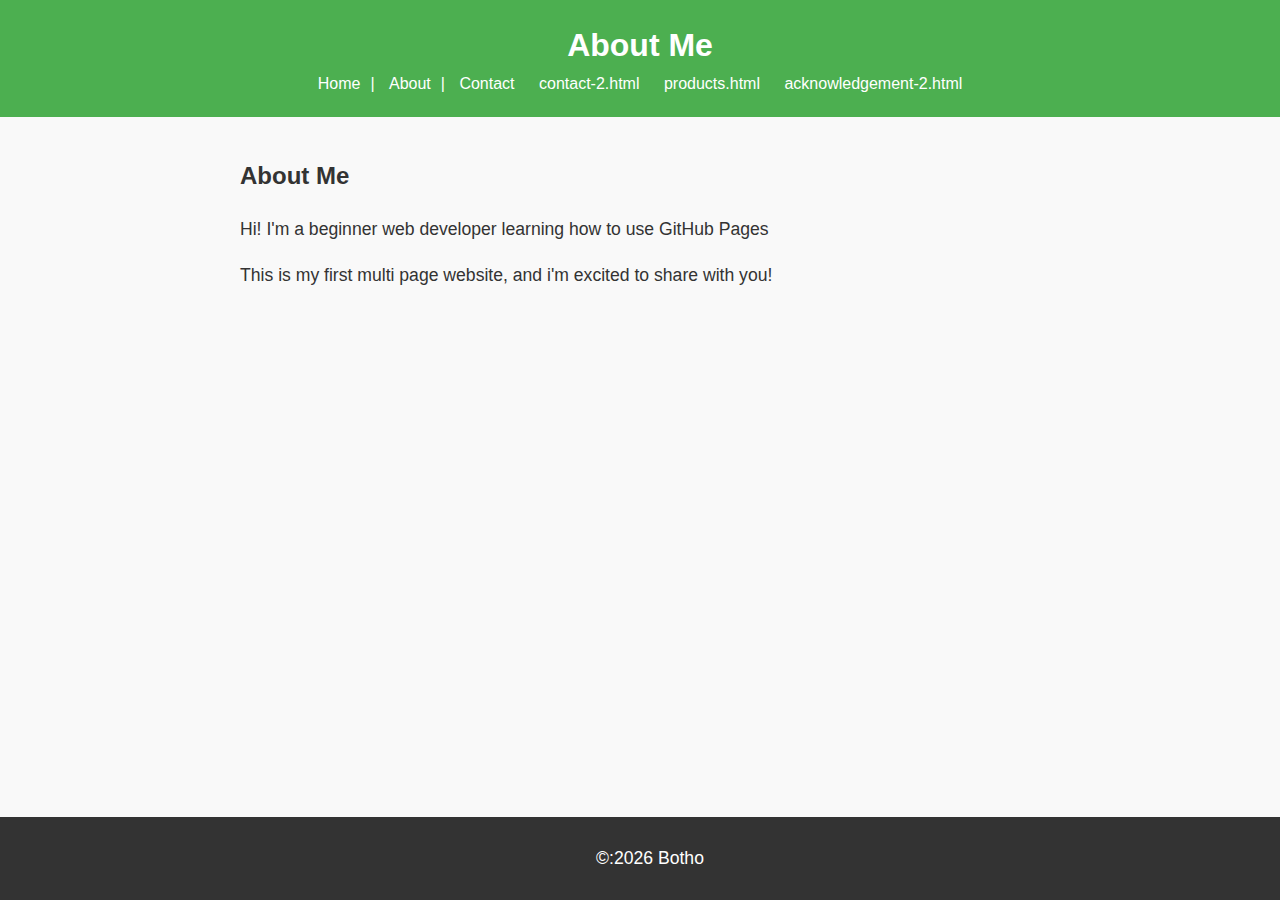
<file: about.html>
<!DOCTYPE html>
<html lang="en">
    <head>
        <meta charset="UTF-8">
        <meta name="viewport" content="width=device-width,initial-scale1.0">
        <title>About Me</title>
        <!--Bootstrap CSS-->
        <link rel="stylesheet" href="styles.css">
        <!--Custom  CSS -->
</head>
<body>
    <!--Your content goes here-->
    <header>
        <h1>About Me</h1>
        <nav>
            <a href="index.html">Home</a>|
            <a href="about.html">About</a>|
            <a href="contact.html">Contact</a>
            <a href="contact-2.html">contact-2.html</a>
            <a href="products.html">products.html</a>
            <a href="acknowledgement-2.html">acknowledgement-2.html</a>
        </nav>
    </header>
<main class="container my-5">
    <h2>About Me</h2>
    <p>Hi! I'm a beginner web developer learning how to use GitHub Pages</p>
    <p>This is my first multi page website, and i'm excited to share with you! </p>
</main>

<footer>
    <p>&copy:2026 Botho</p>
   </footer>

   <!--Bootstrap JS and dependencies -->
   <script src="https://cdn.jsdelivr.net/npm/@popperjs/core@2.11.6/dist/umd/popper.min.js"></script>
   <script src="https://cdn.jsdelivr.net/npm/bootstrap@5.3.0/dist/js/bootstrap.min.js"></script>
</body>
</html>
</file>
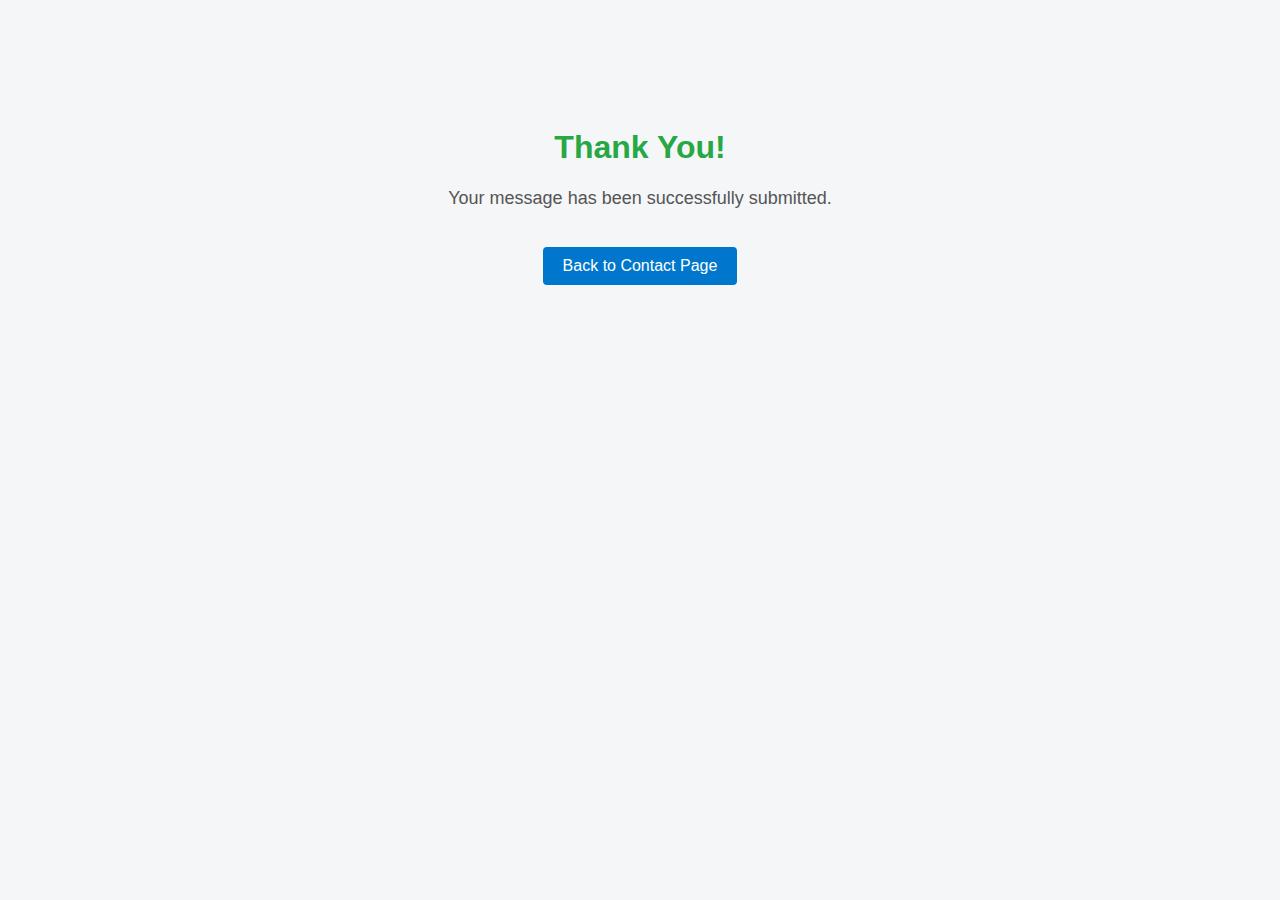
<file: acknowledgement-2.html>
<!DOCTYPE html>
<html lang="en">
<head>
    <meta charset="UTF-8">
    <title>Thank You</title>

    <style>
        body {
            font-family: Arial, sans-serif;
            background-color: #f4f6f8;
            text-align: center;
            padding-top: 100px;
        }

        h1 {
            color: #28a745;
        }

        p {
            font-size: 18px;
            color: #555;
        }

        a {
            display: inline-block;
            margin-top: 20px;
            text-decoration: none;
            color: white;
            background-color: #0077cc;
            padding: 10px 20px;
            border-radius: 4px;
        }

        a:hover {
            background-color: #005fa3;
        }
    </style>
</head>
<body>

    <h1>Thank You!</h1>
    <p>Your message has been successfully submitted.</p>

    <a href="contact.html">Back to Contact Page</a>

</body>
</html>
</file>
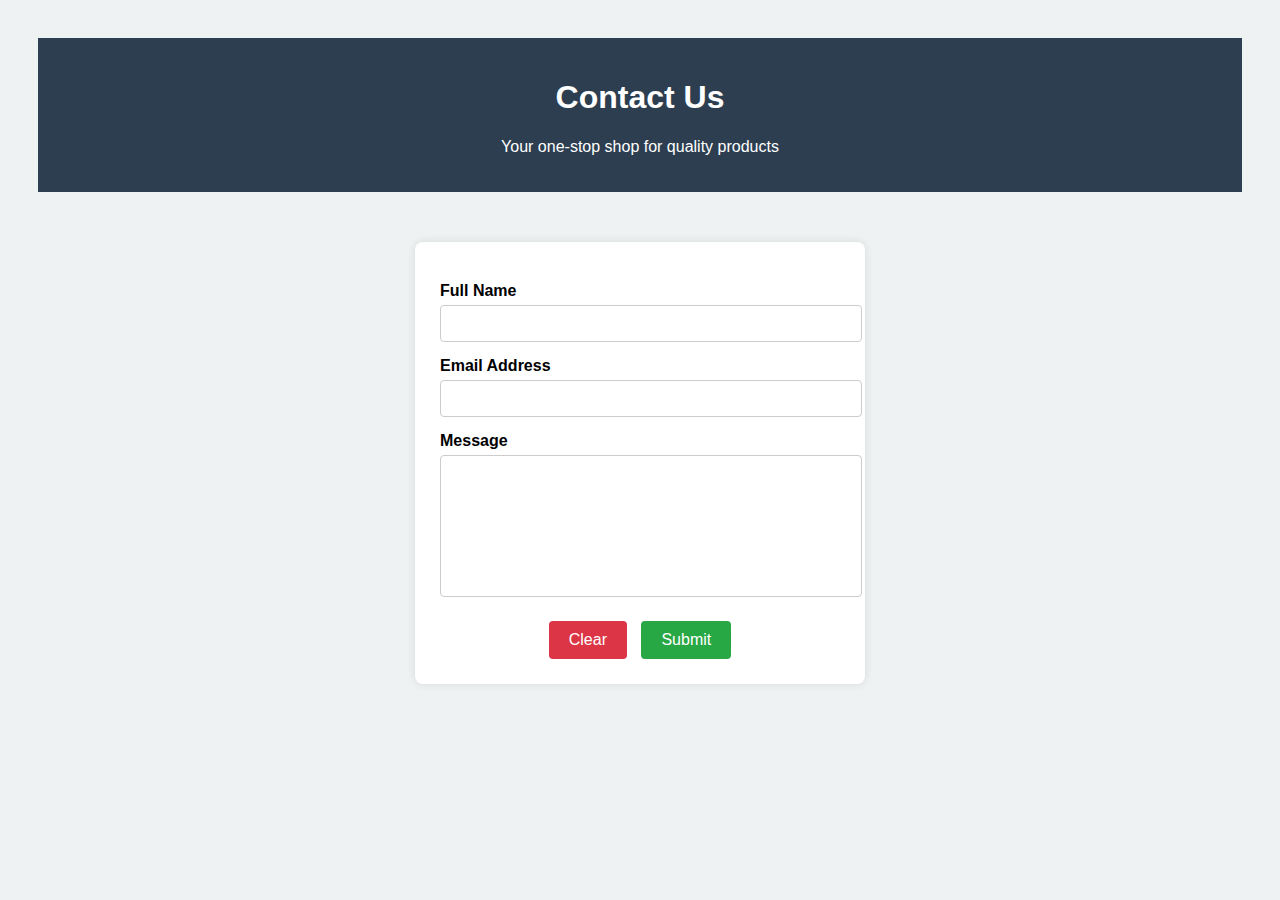
<file: contact-2.html>
<!DOCTYPE html>
<html lang="en">
<head>
    <meta charset="UTF-8">
    <title>Contact Us</title>

    <style>
        body {
            font-family: Arial, sans-serif;
            background-color: #eef2f3;
            padding: 30px;
        }

        /* Header */
header {
    background-color: #2c3e50;
    color: white;
    padding: 20px;
    text-align: center;
}


        form {
            width: 400px;
            margin: auto;
            margin-top: 50px;
            margin-bottom: 50px;
            background-color: white;
            padding: 25px;
            border-radius: 8px;
            box-shadow: 0 0 10px rgba(0,0,0,0.1);
        }

        label {
            display: block;
            margin-top: 15px;
            font-weight: bold;
        }

        input, textarea {
            width: 100%;
            padding: 10px;
            margin-top: 5px;
            border: 1px solid #ccc;
            border-radius: 4px;
        }

        textarea {
            height: 120px;
            resize: none;
        }

        .buttons {
            margin-top: 20px;
            text-align: center;
        }

        button {
            padding: 10px 20px;
            border: none;
            border-radius: 4px;
            cursor: pointer;
            font-size: 16px;
        }

        .submit-btn {
            background-color: #28a745;
            color: white;
        }

        .clear-btn {
            background-color: #dc3545;
            color: white;
            margin-right: 10px;
        }

        button:hover {
            opacity: 0.9;
        }
    </style>
</head>
<body>

    <!-- Header Section -->
    <header>
        <h1>Contact Us</h1>
        <p>Your one-stop shop for quality products</p>
    </header>


    <form action="acknowledgement.html" method="get">
        <label for="name">Full Name</label>
        <input type="text" id="name" name="name" required>

        <label for="email">Email Address</label>
        <input type="email" id="email" name="email" required>

        <label for="message">Message</label>
        <textarea id="message" name="message" required></textarea>

        <div class="buttons">
            <button type="reset" class="clear-btn">Clear</button>
            <button type="submit" class="submit-btn">Submit</button>
        </div>
    </form>

</body>
</html>
</file>
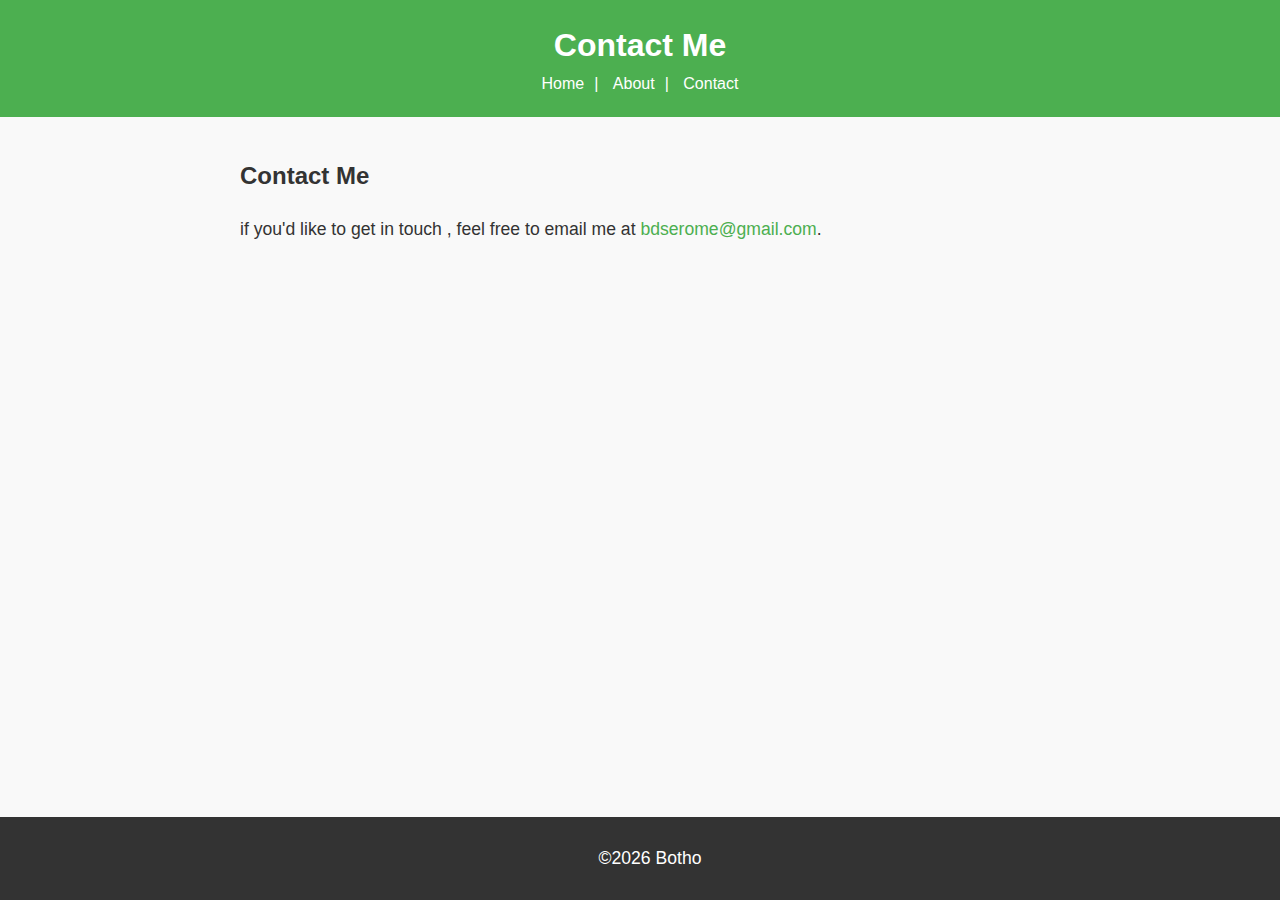
<file: contact.html>
<!DOCTYPE html>
<html lang="en">
<head>
    <meta charset="UTF-8">
    <meta name="viewport" content="width=device-width,initial-scale=1.0">
    <title>Contact</title>
    <!--Bootsrtap CSS-->
    <link rel="stylesheet" href="styles.css">
    <!--Custom CSS-->
</head>
<body>
    <!--Your content goes here-->
    <header>
        <h1>Contact Me</h1>
        <nav>
            <a href="index.html">Home</a>|
            <a href="about.html">About</a>|
            <a href="contact.html">Contact</a>
        </nav>
    </header>

    <main class="container my-5">
        <h2>Contact Me</h2>
        <p>if you'd like to get in touch , feel free to email me at <a href="malito:bothobdserome@gmail.com">bdserome@gmail.com</a>.</p>
    </main>


<footer>
    <p>&copy;2026 Botho</p>
</footer>
         
<!--Bootstrap JS and dependencies -->
<script src="https://cdn.jsdelivr.net/npm/@popperjs/core@2.11.6/dist/umd/popper.min.js"></script>
<script src="https://cdn.jsdelivr.net/npm/bootstrap@5.3.0/dist/js/bootstrap.min.js"></script>
</body>
</html>
</file>
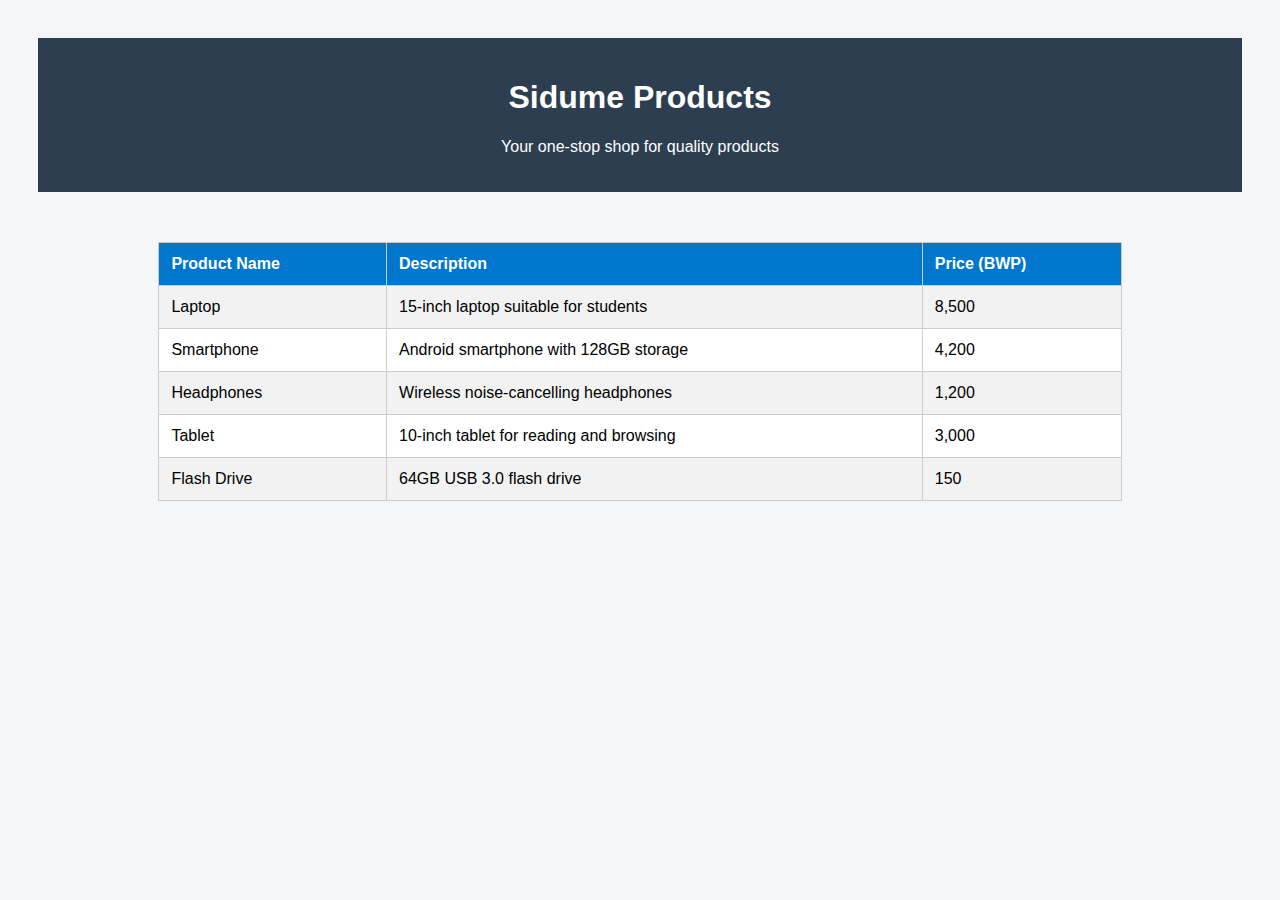
<file: products.html>
<!DOCTYPE html>
<html lang="en">
<head>
    <meta charset="UTF-8">
    <title>Products</title>
    
    <style>
        body {
            font-family: Arial, sans-serif;
            background-color: #f4f6f8;
            padding: 30px;
        }

        /* Header */
header {
    background-color: #2c3e50;
    color: white;
    padding: 20px;
    text-align: center;
}


        table {
        
            width: 80%;
            margin: auto;
            margin-top: 50px;
            margin-bottom: 50px;
            border-collapse: collapse;
            background-color: white;
        }

        th, td {
            border: 1px solid #ccc;
            padding: 12px;
            text-align: left;
        }

        th {
            background-color: #0077cc;
            color: white;
        }

        tr:nth-child(even) {
            background-color: #f2f2f2;
        }

        tr:hover {
            background-color: #e6f2ff;
        }
    </style>
</head>
<body>
    <!-- Header Section -->
    <header>
        <h1>Sidume Products</h1>
        <p>Your one-stop shop for quality products</p>
    </header>


    <table>
        <tr>
            <th>Product Name</th>
            <th>Description</th>
            <th>Price (BWP)</th>
        </tr>

        <tr>
            <td>Laptop</td>
            <td>15-inch laptop suitable for students</td>
            <td>8,500</td>
        </tr>

        <tr>
            <td>Smartphone</td>
            <td>Android smartphone with 128GB storage</td>
            <td>4,200</td>
        </tr>

        <tr>
            <td>Headphones</td>
            <td>Wireless noise-cancelling headphones</td>
            <td>1,200</td>
        </tr>

        <tr>
            <td>Tablet</td>
            <td>10-inch tablet for reading and browsing</td>
            <td>3,000</td>
        </tr>

        <tr>
            <td>Flash Drive</td>
            <td>64GB USB 3.0 flash drive</td>
            <td>150</td>
        </tr>
    </table>


</body>
</html>
</file>
<file: styles.css>
selector{
    property: value;
}
body{
    font-family: Arial,sans-serif;
    color: #333;
    background-color: #f9f9f9;
    margin: 0;
    padding: 0;
    line-height: 1.6;
}
header{
    background-color: #4CAF50;
    color:white;
    padding: 20px;
    text-align: center;
}

header h1 {
    margin: 0;
}

nav a {
    color: white;
    text-decoration: none;
    margin: 0 10px;
}

nav a:hover{
    text-decoration: underline;
}
main{
    padding: 20px;
    max-width:800px;
    margin: 0 auto;
}

main img {
    max-width: 100%;
    height:auto;
    display:block;
    margin: 20px 0 ;
}
footer{
    background-color: #333;
    color:white;
    text-align: center;
    padding: 10px;
    position: fixed;
    bottom:0;
    width: 100%
}
p{
    font-size: 1.1em;
}
a{
    color:#4CAF50;
    text-decoration:none;
}

a:hover{
    text-decoration:underline;
}
img{
    border:5px solid #4CAF50;
    border-radius:10px;
}
main a[href^="mailto:"]{
    color: #ff5722;
    font-weight: bold;
}
</file>
